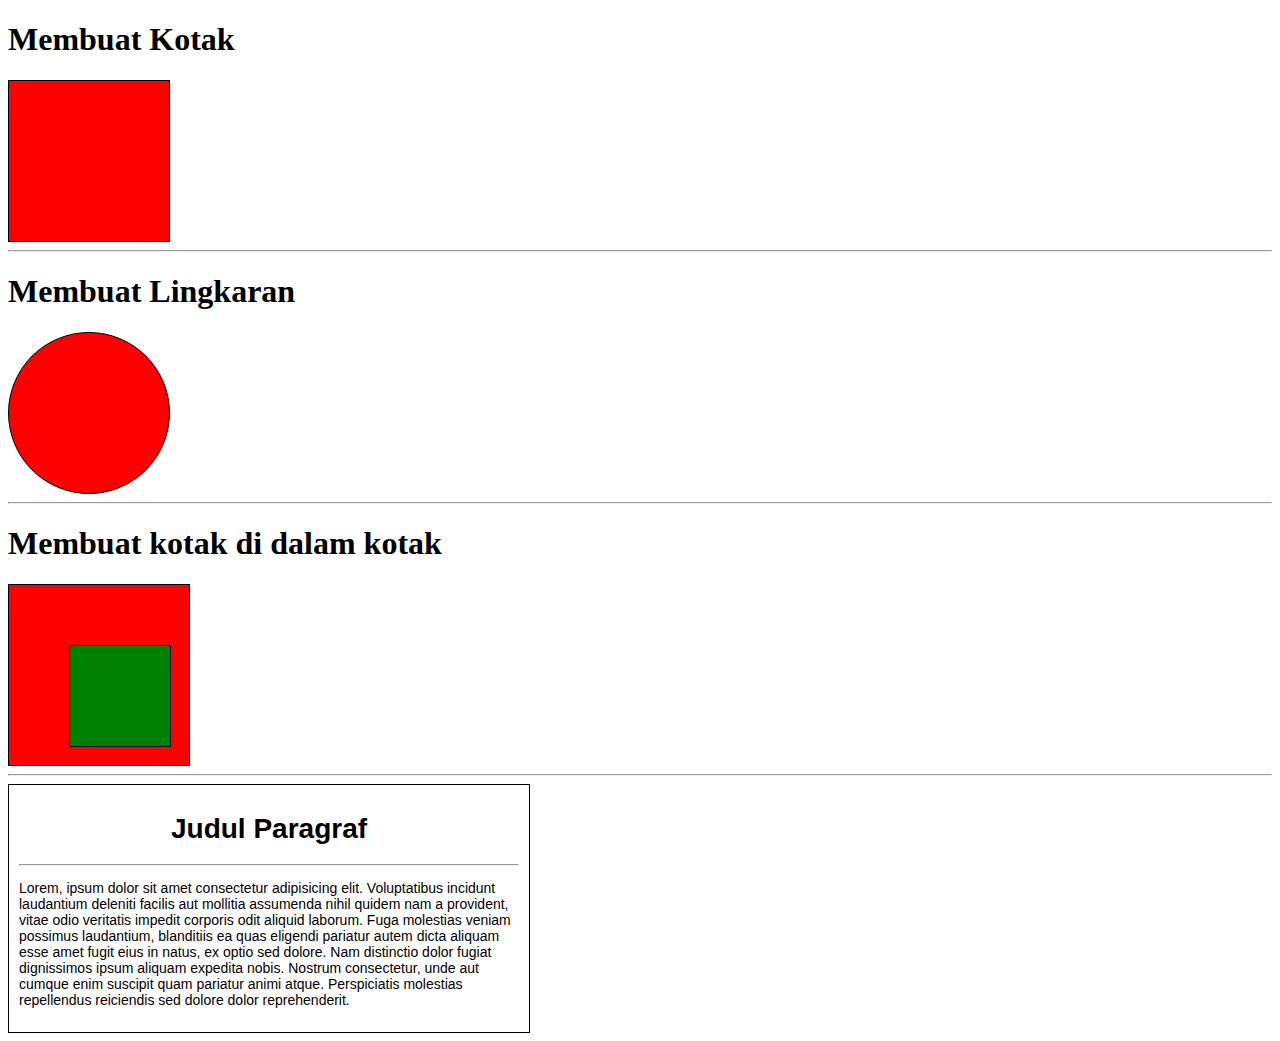
<file: bootstrap-5.2.0-dist/soal/index.html>
<!DOCTYPE html>
<html lang="en">
  <head>
    <meta charset="UTF-8" />
    <meta http-equiv="X-UA-Compatible" content="IE=edge" />
    <meta name="viewport" content="width=device-width, initial-scale=1.0" />
    <link rel="stylesheet" href="style.css" />
    <title>Test Ujian</title>
  </head>
  <body>
    <!-- Membuat Kotak -->
    <h1>Membuat Kotak</h1>
    <div class="kotak"></div>
    <hr />
    <!-- Membuat Lingkaran -->
    <h1>Membuat Lingkaran</h1>
    <div class="lingkaran"></div>
    <hr />
    <!-- Membuat Segitika -->
    <h1>Membuat kotak di dalam kotak</h1>
    <div class="kotak1">
      <div class="kotak2"></div>
    </div>
    <hr />
    <!-- Paragraf -->
    <div class="card">
      <h1 class="judul">Judul Paragraf</h1>
      <hr />
      <p class="paragraf">
        Lorem, ipsum dolor sit amet consectetur adipisicing elit. Voluptatibus
        incidunt laudantium deleniti facilis aut mollitia assumenda nihil quidem
        nam a provident, vitae odio veritatis impedit corporis odit aliquid
        laborum. Fuga molestias veniam possimus laudantium, blanditiis ea quas
        eligendi pariatur autem dicta aliquam esse amet fugit eius in natus, ex
        optio sed dolore. Nam distinctio dolor fugiat dignissimos ipsum aliquam
        expedita nobis. Nostrum consectetur, unde aut cumque enim suscipit quam
        pariatur animi atque. Perspiciatis molestias repellendus reiciendis sed
        dolore dolor reprehenderit.
      </p>
    </div>
  </body>
</html>
</file>
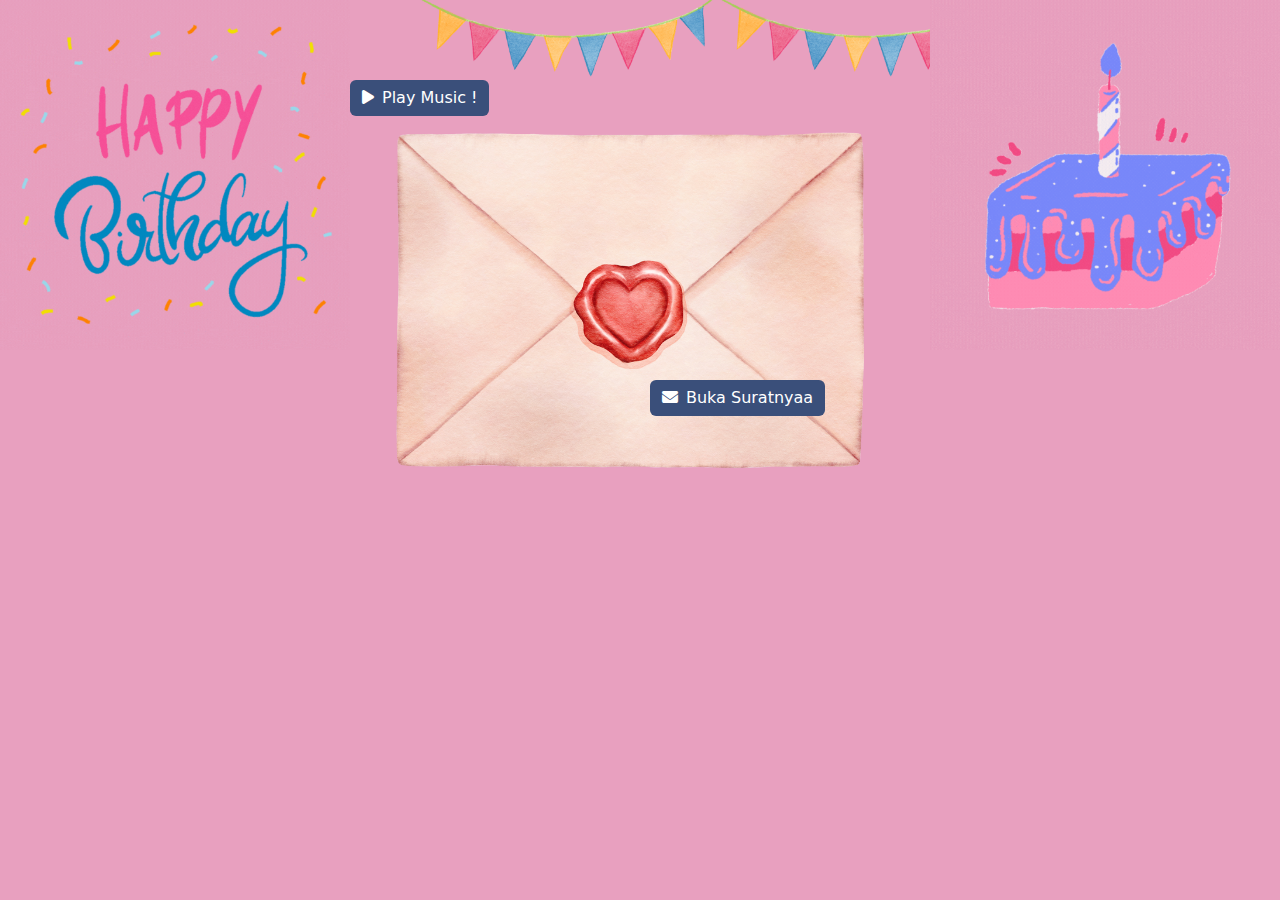
<file: surat.html>
<!DOCTYPE html>
<html lang="en">
  <head>
    <meta charset="UTF-8" />
    <meta http-equiv="X-UA-Compatible" content="IE=edge" />
    <meta name="viewport" content="width=device-width, initial-scale=1.0" />
    <title>Ucapan dari aku untuk kamu</title>
    <!-- Css Boostrap   -->
    <link rel="stylesheet" href="bootstrap-5.2.0-dist/css/bootstrap.min.css" />
    <!-- Css Font Awesome -->
    <link rel="stylesheet" href="fontawesome-free-6.1.1-web/css/all.min.css" />
    <!-- Css saya -->
    <link rel="stylesheet" href="surat.css" />
    <!-- Font -->
    <link rel="preconnect" href="https://fonts.googleapis.com" />
    <link rel="preconnect" href="https://fonts.gstatic.com" crossorigin />
    <link
      href="https://fonts.googleapis.com/css2?family=PT+Serif:wght@700&display=swap"
      rel="stylesheet"
    />
    <link rel="preconnect" href="https://fonts.googleapis.com" />
    <link rel="preconnect" href="https://fonts.gstatic.com" crossorigin />
    <link
      href="https://fonts.googleapis.com/css2?family=Oswald&display=swap"
      rel="stylesheet"
    />
    <link rel="preconnect" href="https://fonts.googleapis.com" />
    <link rel="preconnect" href="https://fonts.gstatic.com" crossorigin />
    <link
      href="https://fonts.googleapis.com/css2?family=Vollkorn&display=swap"
      rel="stylesheet"
    />
    <link rel="preconnect" href="https://fonts.googleapis.com" />
    <link rel="preconnect" href="https://fonts.gstatic.com" crossorigin />
    <link
      href="https://fonts.googleapis.com/css2?family=Schibsted+Grotesk:ital@1&display=swap"
      rel="stylesheet"
    />
    <!-- Favicon -->
    <link
      rel="icon"
      type="image/png"
      href="img/favicon-32x32.png"
      sizes="32x32"
    />
    <link
      rel="icon"
      type="image/png"
      href="img/favicon-16x16.png"
      sizes="16x16"
    />
  </head>
  <body>
    <button type="button" class="btn tombol1" onclick="putar()">
      <i class="fa-solid fa-play me-2"></i>Play Music !
    </button>
    <section id="tempat-banner">
      <img src="img/banner.png" class="banner" alt="" />
      <img src="img/banner.png" class="banner1" alt="" />
      <img src="img/banner.png" class="banner2" alt="" />
      <img src="img/banner.png" class="banner3" alt="" />
    </section>
    <section id="hero">
      <img src="img/animasi.gif" class="hero" alt="" />
      <img src="img/animasi2.gif" class="hero1" alt="" />
    </section>
    <section class="kartu" id="surat">
      <img src="img/letter.png" class="surat" alt="" />
      <button type="button" class="btn tombol2" onclick="buka()">
        <i class="fa-solid fa-envelope fa-fade me-2"></i>Buka Suratnyaa
      </button>
    </section>
    <section class="card sembunyi" id="card">
      <h5 class="judul text-center">Surat Untuk Ica Nur Faidzah</h5>
      <img src="img/ica.png" class="foto" alt="" />
      <p class="text-center sub-judul">"Ica Nur Faidzah"</p>
      <p class="text-center pesan">
        <b>Hai sayaaaang</b>, ini hadiah dari aku. Sebelumnya maafin aku yaa
        Cuma bisa bikinin ini ☹ aku mau banyak improve cuman aku error terus
        jadi maafin aku kalau jelek ☹. Barakallah fii umrik Ica Nur
        Faidzah.Semoga Panjang umur,sehat selalu dan di mudahkan dalam segala
        urusannya. Kamu cantik dan tambah dewasa sayaang. Kamu hebat bisa
        bertahan sejauh ini. Tetep temenin di sisi aku yaa jangan pergi ☹ nanti
        aku sedih huhuhuhuu….. sehat terus cantik aku. Maafin aku Cuma bikin
        ini. Aku harap kamu suka sayaang. Semoga kamu suka. aaammiinn

        <br />
        <b>Kamu hebat sayangku</b>,jangan insecure atau overthinking yaa. Aku
        bakalan terus sama kamu kok. Kamu jangan takut kehilangan aku. Aku
        sayang kamu ica nur faidzah. Sayaaaang, ngga terasa yaa waktu begitu
        cepat berlalu. Banyak kisah yang kamu tuliskan dalam hidup kamu. Itu
        semua sangat berharga dan aku pengen denger kamu certain itu semua.
        Sayaaang, kamu paling hebat…. Maaaciii banyak udah izinin aku untuk
        nemenin kamu dan jadi bagian dari cerita kamu….. aku beruntung banget
        tau bisa sama kamu…

        <br />
        <b>Sayaaaang</b>, aku pengen denger dong apaa harapan kamu di tahun ini?
        Aku doakan apapun harapan kamu semoga terkabul yaa sayaaang, aaammiinnn.
        Saayaaang maafin aku yaa ngga bisa kasih hadiah barang ☹ aku Cuma bisa
        kasih ini, soalnya AKU NGGA ADA UANG HUHUHUHU……Tapi nanti kalau ada uang
        aku beliin sesuatu buat kamu…
        <br />
        <b> Kamu yang sehat yaa</b>, jangan banyak pikiran. Mamam yang banyak
        okee…jangan stress stress, kamu harus selalu ceriaaa. Agar dunia ini
        ceria. Ketika kamu ceria dan Bahagia alam pun akan menyambut kamu dengan
        Bahagia dan ceria. Sayaaaang kamu hebat bangeet ciiii… kamu keren banget
        aku bangga sama kamu. Aku sayaaang banget sama kamu… kamu terbaik ❤️
        <br />
        Pesan dari aku jangan lupa di baca….jangan nangis yaa wlee 😊
      </p>
    </section>
    <audio id="song" src="audio/lagu2.mp3" hidden></audio>
    <!-- Kumpulan Js -->
    <script src="bootstrap-5.2.0-dist/js/bootstrap.min.js"></script>
    <script src="main.js"></script>
  </body>
</html>
</file>
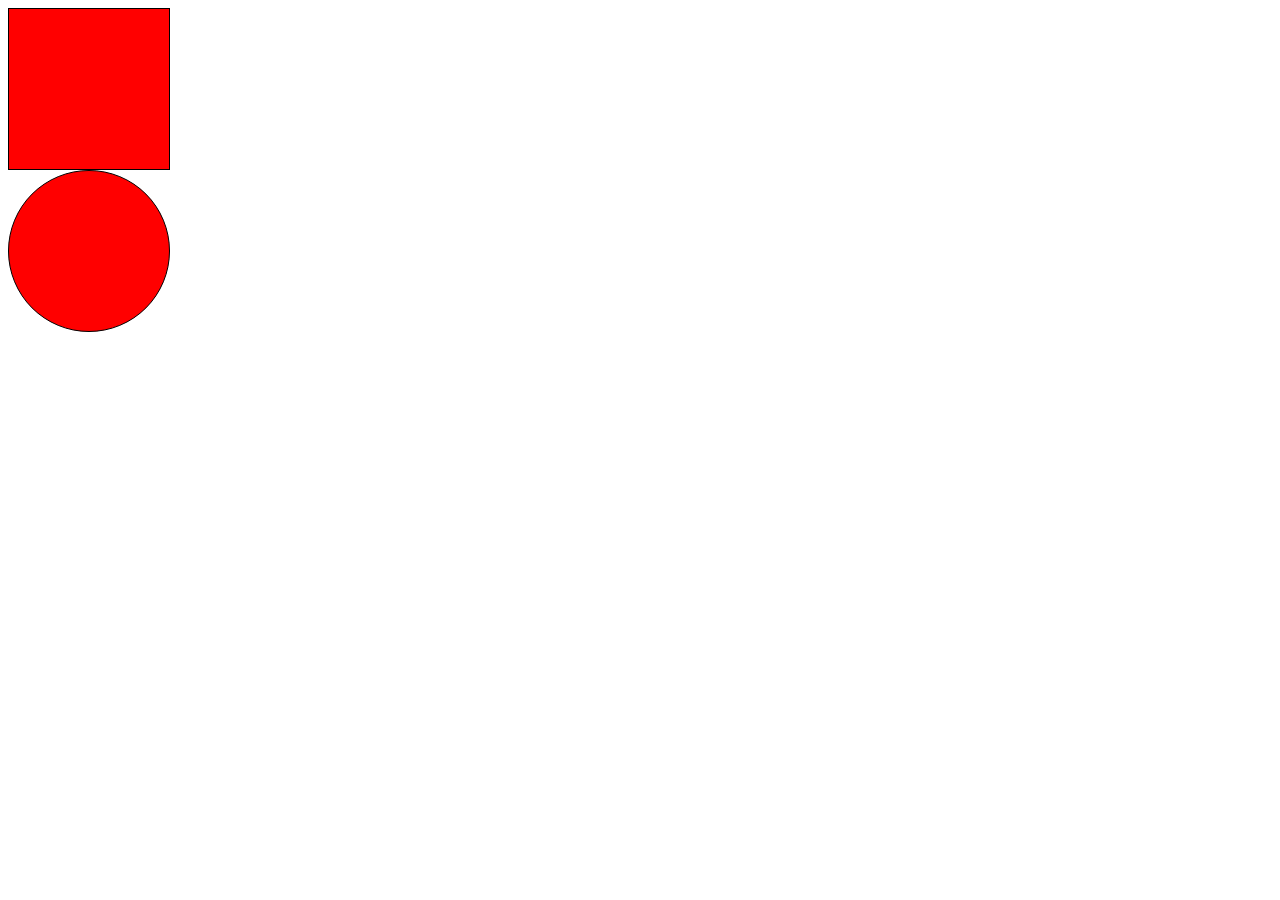
<file: bootstrap-5.2.0-dist/soal/latihan.html>
<!DOCTYPE html>
<html lang="en">
  <head>
    <meta charset="UTF-8" />
    <meta http-equiv="X-UA-Compatible" content="IE=edge" />
    <meta name="viewport" content="width=device-width, initial-scale=1.0" />
    <title>Document</title>
    <link rel="stylesheet" href="latihan.css" />
  </head>
  <body>
    <div class="kotak"></div>
    <div class="lingkaran"></div>
  </body>
</html>
</file>
<file: bootstrap-5.2.0-dist/soal/style.css>
.kotak {
    width: 160px;
    height: 160px;
    background-color: red;
    border: 1px solid black
}
.lingkaran {
    width: 160px;
    height: 160px;
    border-radius: 50%;
    background-color: red;
    border: 1px solid black
}
.kotak1 {
    width: 160px;
    height: 160px;
    background-color: red;
    border: 1px solid black;
    padding: 10px;
}
.kotak2 {
    width: 100px;
    height: 100px;
    background-color: green;
    border: 1px solid black;
    margin-left: 50px;
    margin-right: 50px;
    margin-top: 50px;
    margin-bottom: 20px;
}
.card {
    width: 500px;
    border: 1px solid black;
    font-size : 14px;
    font-family: 'Lucida Sans', 'Lucida Sans Regular', 'Lucida Grande', 'Lucida Sans Unicode', Geneva, Verdana, sans-serif;
    padding: 10px;
}
.judul {
    text-align: center;
}
</file>
<file: surat.css>
body {
    background-color: #E8A0BF;
}
.banner{
    position: absolute;
    width: 300px;
    top: -10px;
}
.banner1{
    position: absolute;
    width: 300px;
    top: -10px;
    left: 420px;
}
.banner2{
    position: absolute;
    width: 300px;
    top: -10px;
    left: 720px;
}
.banner3{
    position: absolute;
    width: 300px;
    top: -10px;
    right: 0px;
}
.card{
    background-color: white;
    width: 500px;
    height: 1100px;
    padding: 10px;
    border-radius: 20px;
    margin-top: 100px;
    margin-left: 500px;
    margin-bottom: 20px;
}
.hero{
    position: absolute;
    width: 350px;
}
.hero1{
    position: absolute;
    width: 350px;
    right: 0px;
}
.judul {
    font-family: 'Oswald', sans-serif;
}
.foto {
    width: 250px;
    margin-left: 110px;
    border-radius: 20px;
}
.pesan{
    position: absolute;
    top: 330px;
    font-family: 'Vollkorn', serif;
}
.sub-judul{
    margin-top: 10px;
    font-family: 'Schibsted Grotesk', sans-serif;
    font-weight: bold;
}
.tombol1 {
    position: absolute;
    top: 80px;
    left: 350px;
    background-color: #3A4F7A;
    color: white;
    border: none;
    z-index: 9999;
}
.tombol1:hover {
    background-color: #F5C6EC;
    color: white;
    border: none;
}
.sembunyi {
    display: none;
}
.surat {
    width: 500px;
    position: absolute;
    right: 400px;
    top: 50px;
}
.tombol2 {
    position: absolute;
    top: 380px;
    left: 650px;
    background-color: #3A4F7A;
    color: white;
    border: none;
    z-index: 9999;
}
.tombol2:hover {
    background-color: #F5C6EC;
    color: white;
    border: none;
}
</file>
<file: bootstrap-5.2.0-dist/soal/latihan.css>
.kotak{
    width: 160px;
    height: 160px;
    border:1px solid black;
    background-color:red;
   
}
.lingkaran{
    width: 160px;
    height: 160px;
    border:1px solid black;
    background-color:red;
    border-radius: 50%;
}
</file>
